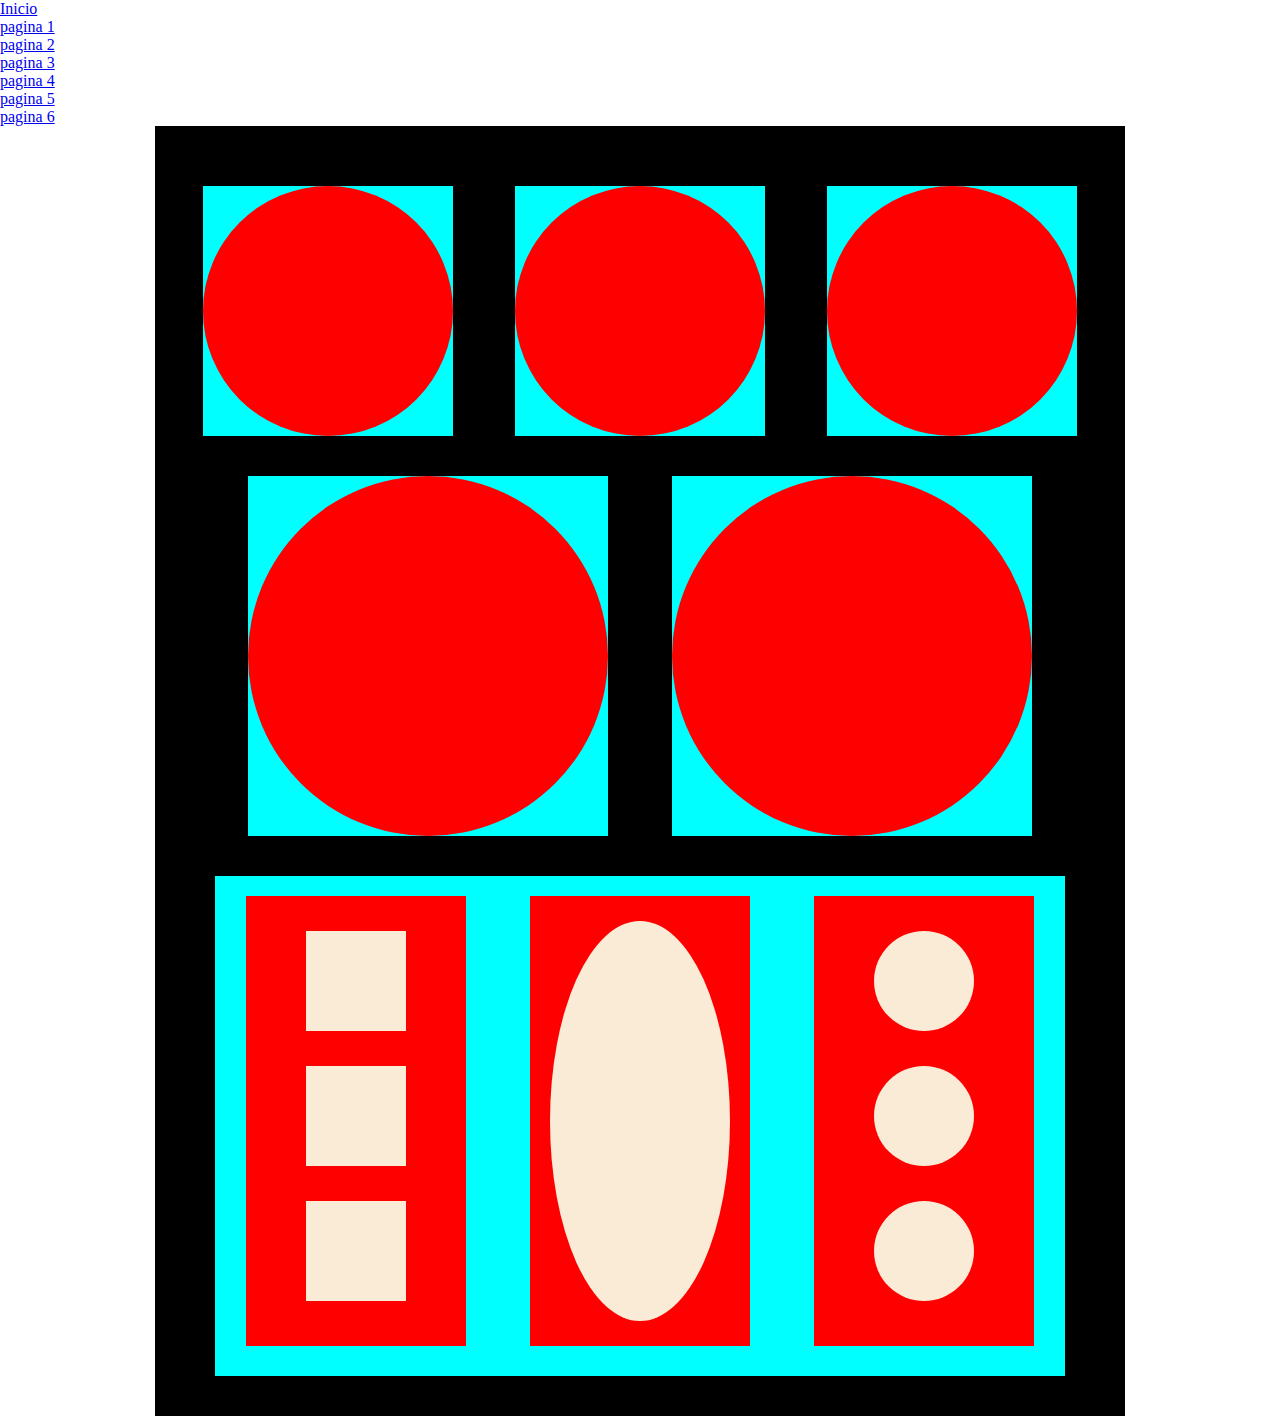
<file: pages/page1.html>
<!DOCTYPE html>
<html>
<head>
	<meta charset="utf-8">
	<title>page1</title>
	<link rel="stylesheet" href="../styles/main1.css">
</head>
<body>
<nav>
		<ul>
			<li><a href="../index.html">Inicio</a></li>
			<li><a href="page1.html">pagina 1</a></li>
			<li><a href="page2.html">pagina 2</a></li>
			<li><a href="page3.html">pagina 3</a></li>
			<li><a href="page4.html">pagina 4</a></li>
			<li><a href="page5.html">pagina 5</a></li>
			<li><a href="page6.html">pagina 6</a></li>
		</ul>	
</nav>

	<section class="container">
		<div>
			<article class="circulo1">
			</article>
		</div>
		<div>
			<article class="circulo1">
			</article>
		</div>
		<div>
			<article class="circulo1">
			</article>
		</div>
		<center>
			<cuadro2>
				<article class="circulo2"></article>
			</cuadro2>
			<cuadro2>
				<article class="circulo2"></article>
			</cuadro2>
		</center>
		<center>
			<article class="cuadro3">
				<center>
					<cuadro4>
						<cuadro5>

						</cuadro5>
						<cuadro5>

						</cuadro5>
						<cuadro5>

						</cuadro5>
					</cuadro4>
					<cuadro4>
						<circulo4>

						</circulo4>
					</cuadro4>
					<cuadro4>
						<circulo5>

						</circulo5>
						<circulo5>

						</circulo5>
						<circulo5>
							
						</circulo5>
					</cuadro4>
				</center>
			</article>
		</center>
		

		</article>
	</section>


</body>
</html>
</file>
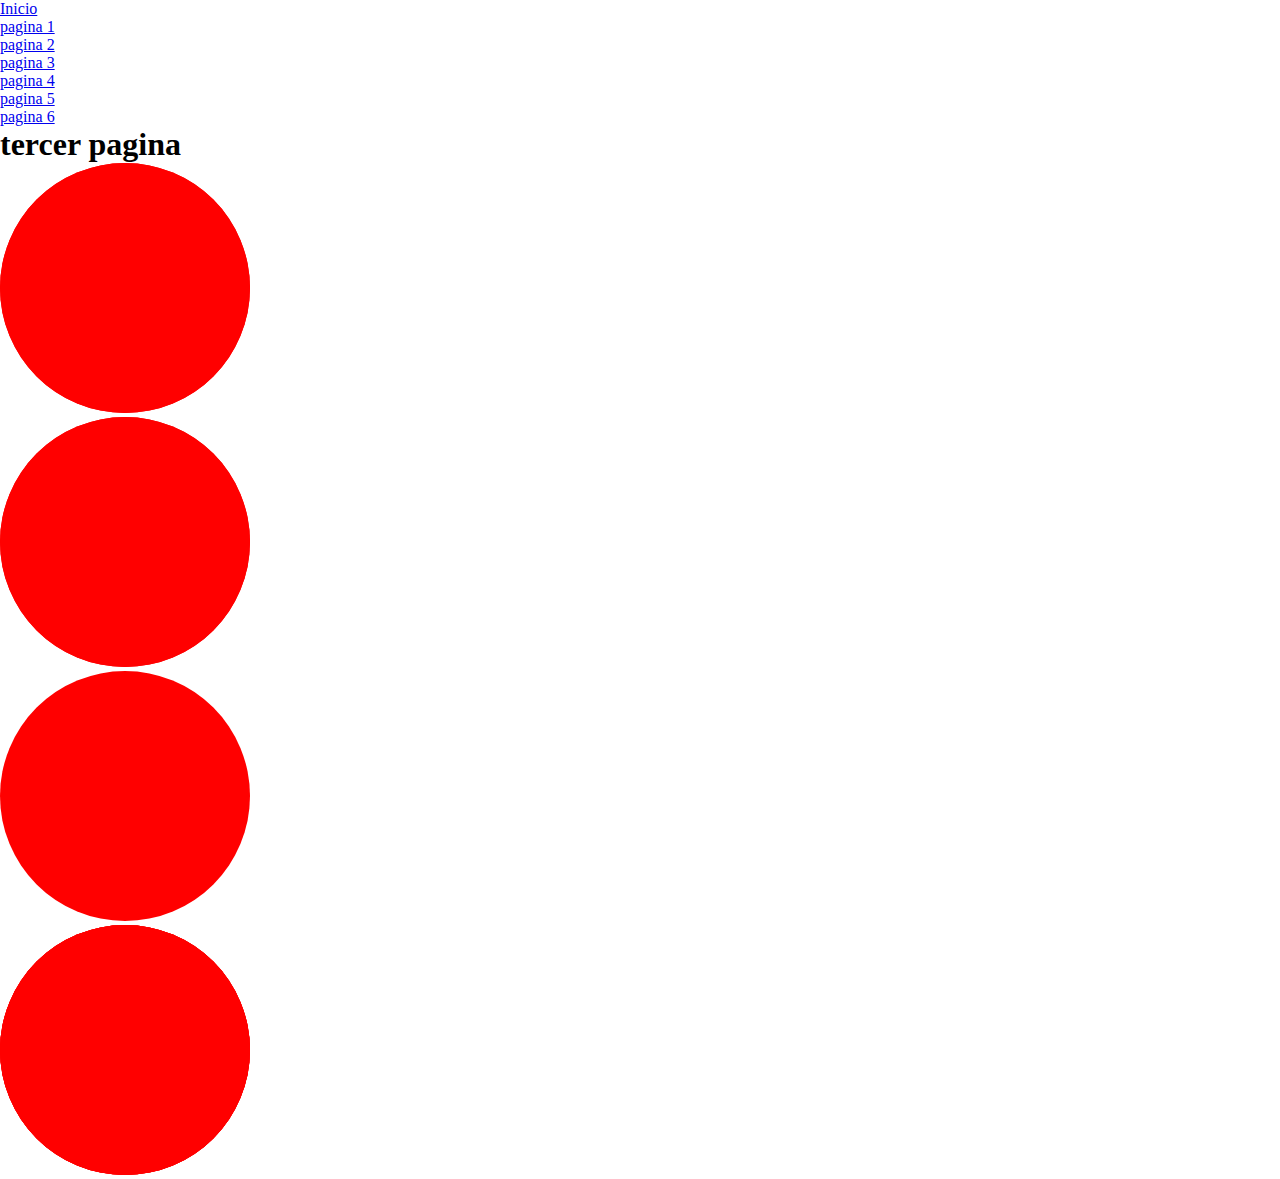
<file: pages/page3.html>
<!DOCTYPE html>
<html>
<head>
	<meta charset="utf-8">
	<title>page3</title>
	<link rel="stylesheet" href="../styles/main1.css">
</head>
<body>
<nav>
		<ul>
			<li><a href="../index.html">Inicio</a></li>
			<li><a href="page1.html">pagina 1</a></li>
			<li><a href="page2.html">pagina 2</a></li>
			<li><a href="page3.html">pagina 3</a></li>
			<li><a href="page4.html">pagina 4</a></li>
			<li><a href="page5.html">pagina 5</a></li>
			<li><a href="page6.html">pagina 6</a></li>
		</ul>	
	</nav>
	<h1>tercer pagina</h1>

	<article class="contenedor">
			<article class="contenedor1">
									
			</article>
			<article class="contenedor2">
					<article class="contenedor3">
	
					</article>
					<article class="contenedor4">
	
					</article>				
			</article>
			<article class="contenedor5">
				<article class="contenedor6">
						<article class="contenedor7">
								<article class= "contenedor8">

								</article>
						</article>
				</article>	
			</article>
		</article>

</body>
</html>
</file>
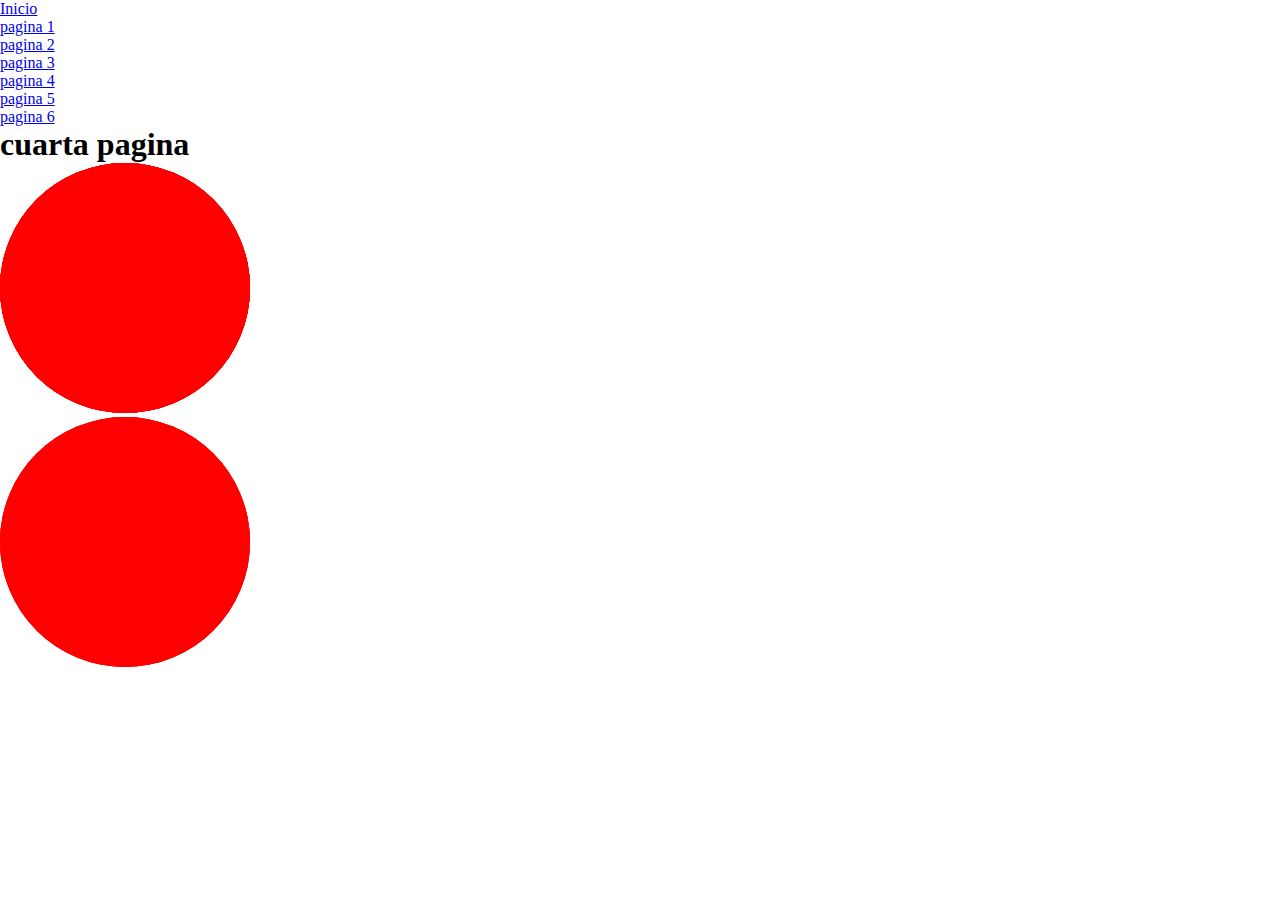
<file: pages/page4.html>
<!DOCTYPE html>
<html>
<head>
	<meta charset="utf-8">
	<title>page4</title>
	<link rel="stylesheet" href="../styles/main1.css">
</head>
<body>
<nav>
		<ul>
			<li><a href="../index.html">Inicio</a></li>
			<li><a href="page1.html">pagina 1</a></li>
			<li><a href="page2.html">pagina 2</a></li>
			<li><a href="page3.html">pagina 3</a></li>
			<li><a href="page4.html">pagina 4</a></li>
			<li><a href="page5.html">pagina 5</a></li>
			<li><a href="page6.html">pagina 6</a></li>
		</ul>	
	</nav>
	<h1>cuarta pagina</h1>
	
	<article class ="bloque">
		<article class="bloque1">
			<article class="bloque2">
				<article class="bloque3">
					<article class="bloque4">
						<article class="bloque5">
					
						</article>					
					</article>
				</article>
			<article class="bloque6">
				<article class="bloque7">
					<article class="bloque8">
						
					</article>
				</article>
			</article>
			</article>
		</article>
	</article>
</body>
</html>
</file>
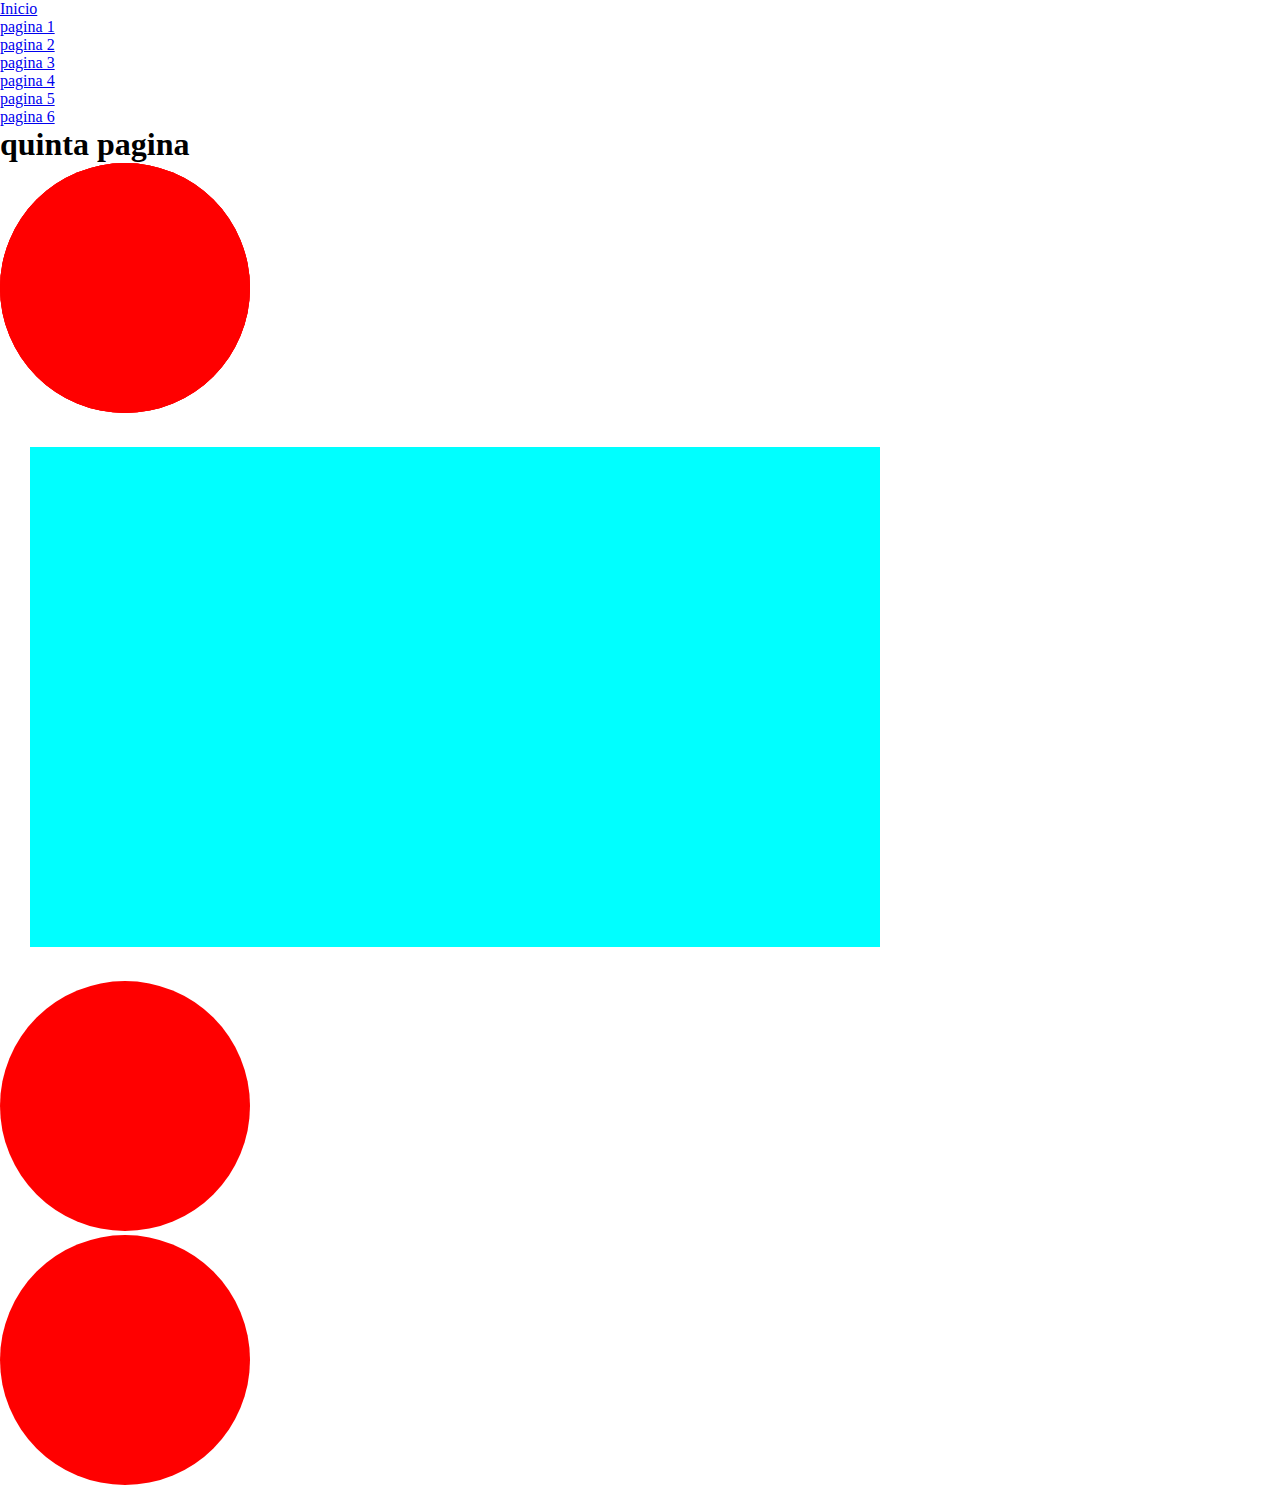
<file: pages/page5.html>
<!DOCTYPE html>
<html>
<head>
	<meta charset="utf-8">
	<title>page5</title>
	<link rel="stylesheet" href="../styles/main1.css">
</head>
<body>
<nav>
		<ul>
			<li><a href="../index.html">Inicio</a></li>
			<li><a href="page1.html">pagina 1</a></li>
			<li><a href="page2.html">pagina 2</a></li>
			<li><a href="page3.html">pagina 3</a></li>
			<li><a href="page4.html">pagina 4</a></li>
			<li><a href="page5.html">pagina 5</a></li>
			<li><a href="page6.html">pagina 6</a></li>
		</ul>	
	</nav>
	<h1>quinta pagina</h1>

	<article class="cuadro">
		<article class="cuadro1">
			<article class="cuadro2">

			</article>
			<article class="cuadro3">

			</article>
			<article class="cuadro4">

			</article>
			<articule class="cuadro5">

			</articule>
		</article>
		<article class="cuadro7">
			
		</article>
	</article>
</body>
</html>
</file>
<file: styles/main1.css>
*{
	margin: 0;
	padding: 0;
}

.container {
width: 970px;
height: 1290px;
background: black;
margin: 0 auto;
}

div {
width: 250px;
height: 250px;
background: aqua;
margin: 60px 10px 30px 48px;
display: inline-block;
}

article {
width: 250px;
height: 250px;
border-radius: 50%;
background: red;
margin: 0px 0px 0px 0px;
display: inline-block;
}

cuadro2 {
width: 360px;
height: 360px;
background: aqua;
margin: 10px 30px;
display: inline-block;
}

.circulo2{
width: 360px;
height: 360px;
background: red;
border-radius: 50%;
display: inline-block;   
}

.cuadro3{
width: 850px;
height: 500px;
border-radius: 0%;
background: aqua;
margin:30px;
display: inline-block; 
}

cuadro4{
width: 220px;
height: 450px;
background: red;
margin: 20px 30px;
display: inline-block;
}

cuadro5{
width: 100px;
height: 100px;
background: antiquewhite;
margin:35px ;
display: block;
}

circulo4{
width: 180px;
height: 400px;
border-radius:50%;
background: antiquewhite;
margin: 25px 10px 10px 10px;
display: block;
}

circulo5{
width: 100px;
height: 100px;
background: antiquewhite;
border-radius: 50%;
display: block;
margin: 35px;

}
</file>
